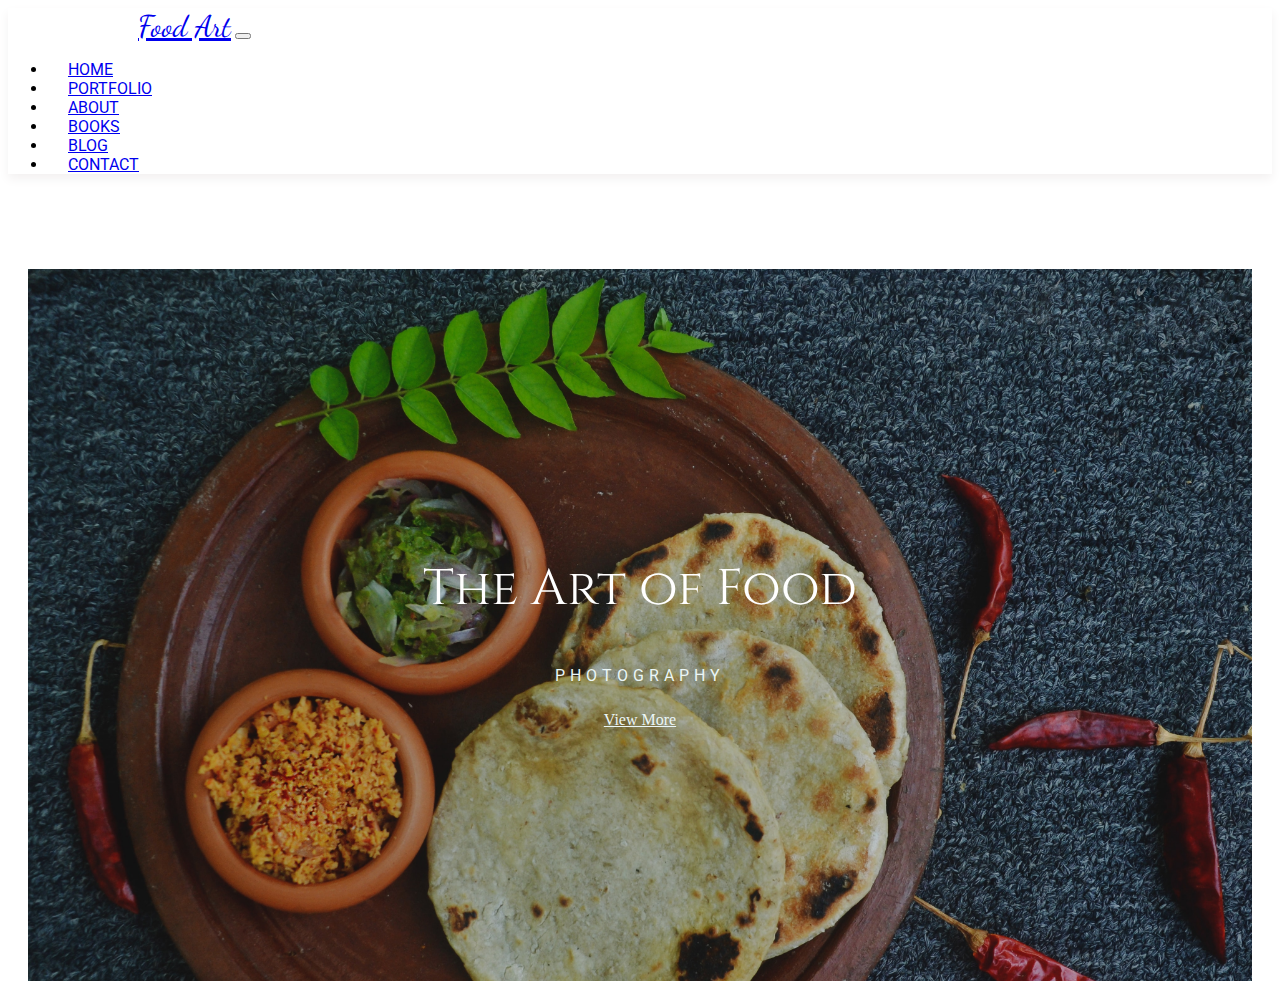
<file: index.html>
<!DOCTYPE html>
<html lang="en">
<head>

    <meta charset="UTF-8">
    <meta http-equiv="X-UA-Compatible" content="IE=edge">
    <meta name="viewport" content="width=device-width, initial-scale=1.0">
    <title>The Art of Food</title>

    <!-- bootstrap web link -->
    <link href="https://cdn.jsdelivr.net/npm/bootstrap@5.0.0/dist/css/bootstrap.min.css" rel="stylesheet" integrity="sha384-wEmeIV1mKuiNpC+IOBjI7aAzPcEZeedi5yW5f2yOq55WWLwNGmvvx4Um1vskeMj0" crossorigin="anonymous">

    <!-- style css file link -->
    <link rel="stylesheet" href="style.css">

    <!-- roboto font link -->
    <link rel="preconnect" href="https://fonts.gstatic.com">
    <link href="https://fonts.googleapis.com/css2?family=Roboto&display=swap" rel="stylesheet">

    <!-- dancing script font link -->
    <link rel="preconnect" href="https://fonts.gstatic.com">
    <link href="https://fonts.googleapis.com/css2?family=Dancing+Script&display=swap" rel="stylesheet">

    <!-- cinzel script font link -->
    <link rel="preconnect" href="https://fonts.gstatic.com">
    <link href="https://fonts.googleapis.com/css2?family=Cinzel&display=swap" rel="stylesheet">

</head>
<body>

    <!-- start navbar area -->
    <header>
        <nav class="navbar navbar-expand-lg fixed-top navbar-light">
            <div class="container-fluid">
                <a class="navbar-brand" href="#">Food Art</a>
                <button class="navbar-toggler" type="button" data-bs-toggle="collapse" data-bs-target="#navbarNav" aria-controls="navbarNav" aria-expanded="false" aria-label="Toggle navigation">
                <span class="navbar-toggler-icon"></span>
                </button>
                <div class="collapse navbar-collapse" id="navbarNav">
                    <ul class="navbar-nav">
                        <li class="nav-item">
                            <a class="nav-link active" aria-current="page" href="#">Home</a>
                        </li>
                        <li class="nav-item">
                            <a class="nav-link" href="#">Portfolio</a>
                        </li>
                        <li class="nav-item">
                            <a class="nav-link" href="#">About</a>
                        </li>
                        <li class="nav-item">
                            <a class="nav-link" href="#">Books</a>
                        </li>
                        <li class="nav-item">
                            <a class="nav-link" href="#">Blog</a>
                        </li>
                        <li class="nav-item last-nav">
                            <a class="nav-link" href="#">Contact</a>
                        </li>
                    </ul>
                </div>
            </div>
        </nav>
    </header>
    <!-- end navbar area -->

    <main>
        <!-- Start Home Section -->
        <section class="home" id="home"> 
            <div class="container-fluid">
                <div class="row">
                    <div class="col-xs-12">
                        <div class="home-text">
                            <h1 class="text-uppercase title-text">The Art of Food</h1>
                            <p class="text-uppercase sub-title">Photography</p>
                            <a href="food-blog.html" class="btn button btn-primary">View More</a>
                        </div>
                    </div>
                </div>                  
            </div>               
        </section>
        <!-- Home Section -->
    </main>

    <!-- bootstrap java script link -->
    <script src="https://cdn.jsdelivr.net/npm/bootstrap@5.0.0/dist/js/bootstrap.bundle.min.js" integrity="sha384-p34f1UUtsS3wqzfto5wAAmdvj+osOnFyQFpp4Ua3gs/ZVWx6oOypYoCJhGGScy+8" crossorigin="anonymous"></script>
    
</body>
</html>
</file>
<file: style.css>
/* start navbar area */
.navbar{
    background-color: white;
    box-shadow: 0px 5px 10px rgb(243, 241, 241);
}
.navbar-nav{
    margin-left: auto;
}
.navbar .navbar-brand{
    padding-left: 130px;
}
.navbar .navbar-nav .last-nav{
    padding-right: 130px;
}
.nav-item{
    padding: 0 20px 0 20px;
    font-family: 'Roboto', sans-serif;
    text-transform: uppercase;
}
.navbar .navbar-nav .nav-link:hover{
    color: black;
}
.navbar-brand{
    font-family: 'Dancing Script', cursive;
    font-size: 30px;
}
/* end navbar area */

/* start banner area */
.home-text{
    margin-top: 95px;
    margin-bottom: 20px;
    margin-right: 20px;
    margin-left: 20px;
    background: url(./images/bg1.jpg);
    background-size: cover;
    padding: 252px;
    text-align: center;
}
.button{
    background-color: transparent;
    color: #ebf6f7;
    border-color: #ebf6f7;
    border-radius: 0px;
}
.button:hover{
    background-color: #ebf6f7;
    color: black;
    border-color: black;
}
.title-text{
    color: white;
    font-family: 'Cinzel', serif;
    font-weight: 400;
    font-size: 50px;
    padding-bottom: 10px;
}
.sub-title{
    color: #ebf6f7;
    padding-bottom: 10px;
    text-transform: uppercase;
    font-family: 'Roboto', sans-serif;
    letter-spacing: 5px;
}
/* end banner area */

/* gallery area starts */
.button-group{
    padding-top: 20px;
    padding-bottom: 20px;
}
.butn{
    border: none;
    background-color: transparent;
    text-transform: uppercase;
    font-family: 'Roboto', sans-serif;
    font-size: 16px/130px;
}
.butn:hover{
    filter: brightness(1.1) drop-shadow(1px 8px 30px #b1afaf);
}
.gall-title{
    font-family: 'Roboto', sans-serif;
    text-transform: uppercase;
    padding-top: 50px;
}
.gallery{
    padding: 0 200px 0 200px;
}
.img:hover{
    filter: brightness(1.1) drop-shadow(1px 8px 30px #b1afaf);
}
/* gallery area ends */
</file>
